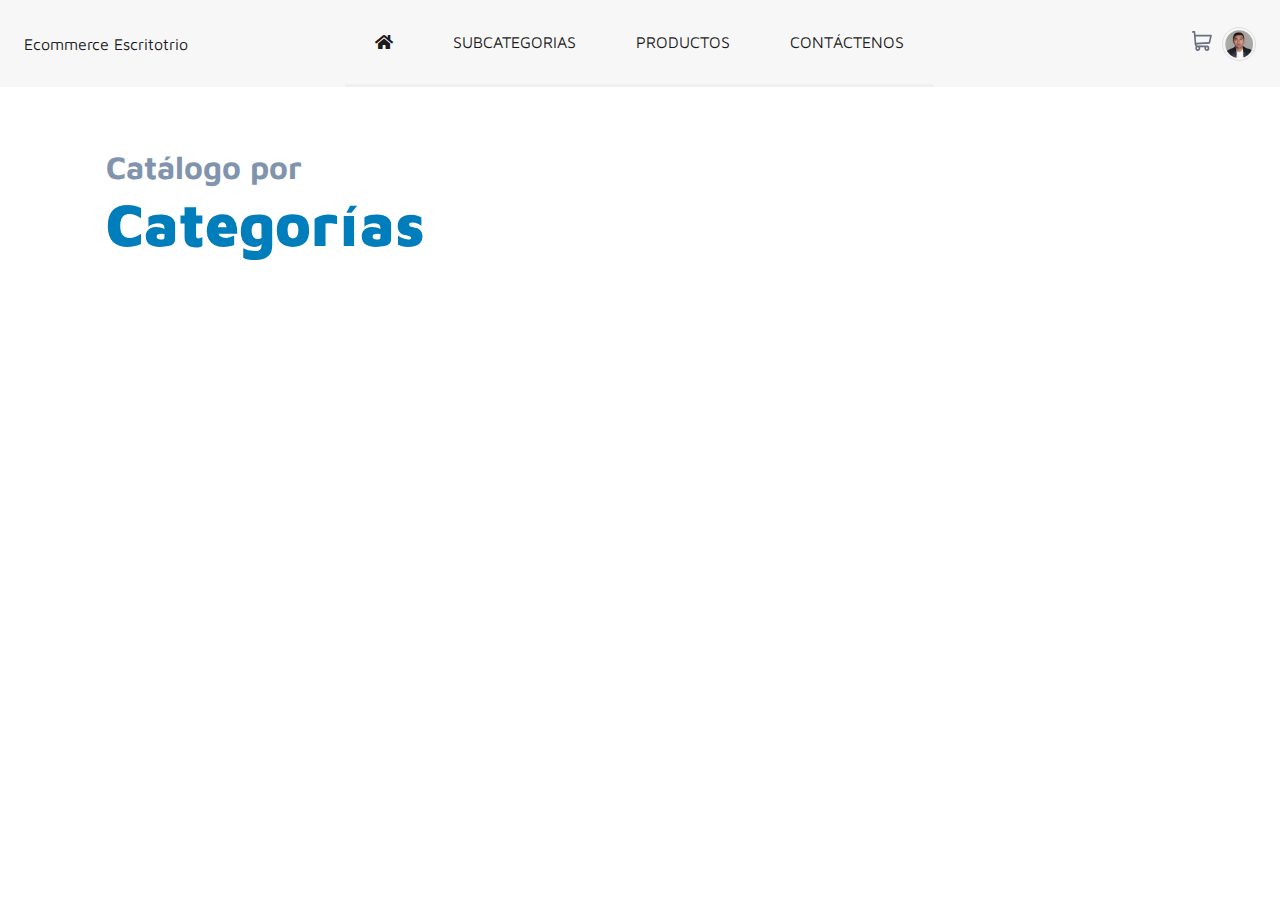
<file: index.html>
<!DOCTYPE html>
<html lang="es">

<head>
    <meta charset="UTF-8">
    <meta name="viewport" content="width=device-width, initial-scale=1.0">
    <link href="https://cdn.jsdelivr.net/npm/bootstrap@5.2.3/dist/css/bootstrap.min.css" rel="stylesheet">
    <link href="./assets/css/main.css" rel="stylesheet" />
    <link href="https://cdnjs.cloudflare.com/ajax/libs/font-awesome/5.15.4/css/all.min.css" rel="stylesheet" />
    <title>Categorías</title>
</head>

<body>
    <!--nav-->
    <nav class="menu navbar navbar-expand-sm">
        <div class="container-fluid">
            <div class="navbar-brand ocultar-escritorio" href="#">
                Ecommerce móvil
            </div>
            <a class="carrito ocultar-escritorio" href="#">
                <picture>
                    <img src="./assets/img/05-iconos/icon-cart.svg" alt="alexander">
                </picture>
            </a>
            <a class="avatar ocultar-escritorio" href="#">
                <picture>
                    <img src="./assets/img/06-usuarios/avatar/image-avatar.png" alt="alexander">
                </picture>
            </a>
            <button class="navbar-toggler rounded-0" type="button" data-bs-toggle="collapse"
                data-bs-target="#menuPrincipal">
                <picture>
                    <img src="./assets/img/05-iconos/icon-menu.svg" alt="alexander">
                </picture>
            </button>
            <div class="collapse navbar-collapse" id="menuPrincipal">
                <div class="row d-flex align-items-center w-100">
                    <div class="col-sm-2 ocultar-mobiles">
                        Ecommerce Escritotrio
                    </div>
                    <div class="col-12 col-sm-8 col-center">
                        <div class="enlace-menu d-flex justify-content-center">
                            <a href="./index.html">
                                <i class="fas fa-home"></i>
                            </a>
                            <a href="./subcategorias.html">
                                Subcategorias
                            </a>
                            <a href="./productos.html">
                                Productos
                            </a>
                            <a href="#">
                                Contáctenos
                            </a>
                        </div>
                    </div>
                    <div class="col-sm-2 d-flex justify-content-end ocultar-mobiles">
                        <a class="carrito" href="#">
                            <picture>
                                <img src="./assets/img/05-iconos/icon-cart.svg" alt="alexander">
                            </picture>
                        </a>
                        <a class="avatar" href="#">
                            <picture>
                                <img src="./assets/img/06-usuarios/avatar/image-avatar.png" alt="alexander">
                            </picture>
                        </a>
                    </div>
                </div>
            </div>
        </div>
    </nav>
    <section>
        <div class="container">
            <div class="row d-flex align-items-center">
                <div class="row">
                    <div class="tituloPrincipal">
                        <h1>
                            <span>
                                Catálogo por
                            </span>
                            <br>
                            <strong>
                                Categorías
                            </strong>
                        </h1>
                    </div>
                    <div class="row justify-content-center" id="resCategorias">
                    </div>
                </div>
            </div>
        </div>
    </section>
    <template id="templeteCategorias">
        <div class="col-sm-6 mb-4">
            <div class="row tarjeta-categoria">
                <div class="col-lg-5 col-sm-12 col-12 text-center mb-3">
                    <div class="imagen-tarjeta">
                        <i class="fas fa-plus-circle position-absolute"></i>
                        <img class="position-relative" src="http://127.0.0.1:3000/media/categorias/categoria-bolsas.png"
                            alt="" />
                    </div>
                </div>
                <div class="col-lg-7 col-sm-12 col-12">
                    <div class="info">
                        <h3 class="mt-0">
                            Cajas y portacomidas
                        </h3>
                        <p>
                            Podrás encontrar contenedores, copas salseras, portacomidas, cajas tipo lunch, cajas
                            plegadizas, cajas para pizza.
                        </p>
                    </div>
                    <div class="contenedor-btn text-end">
                        <a class="btn btn-outline-secondary rounded-0 mb-3">
                            Conoce más
                        </a>
                    </div>
                </div>
            </div>
        </div>
    </template>
    <script src="https://cdn.jsdelivr.net/npm/bootstrap@5.2.3/dist/js/bootstrap.bundle.min.js"></script>
    <script src="./assets/js/peticion-api/00-categorias/api-categorias.js"></script>
</body>

</html>
</file>
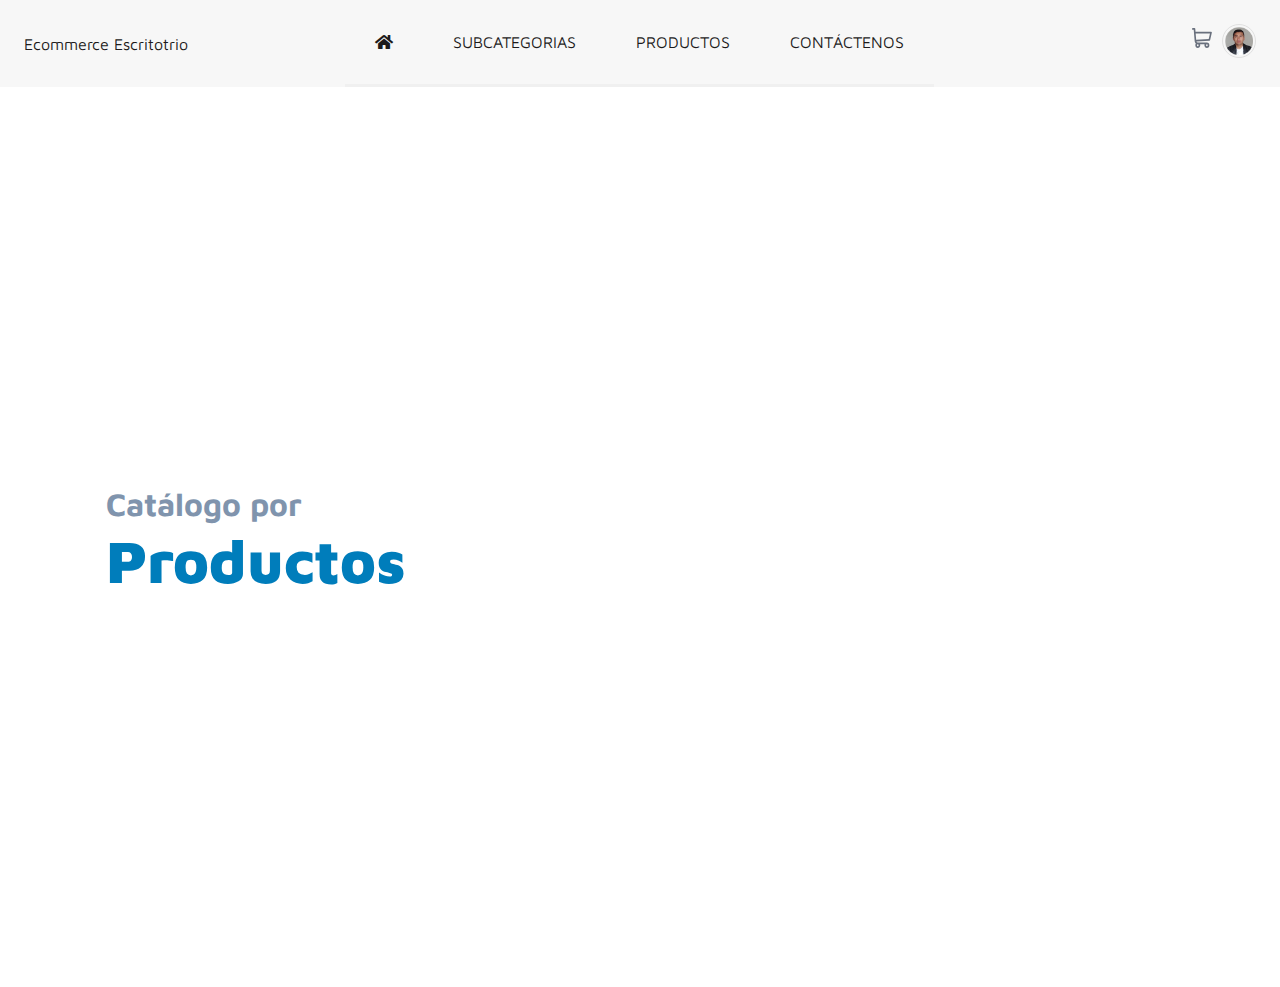
<file: detalle-producto.html>
<!DOCTYPE html>
<html lang="es">

<head>
    <meta charset="UTF-8">
    <meta name="viewport" content="width=device-width, initial-scale=1.0">
    <link href="https://cdn.jsdelivr.net/npm/bootstrap@5.2.3/dist/css/bootstrap.min.css" rel="stylesheet">
    <link href="./assets/css/main.css" rel="stylesheet" />
    <link href="https://cdnjs.cloudflare.com/ajax/libs/font-awesome/5.15.4/css/all.min.css" rel="stylesheet" />
    <title>Detalle del Producto</title>
</head>

<body>
    <!--nav-->
    <nav class="menu navbar navbar-expand-sm">
        <div class="container-fluid">
            <div class="navbar-brand ocultar-escritorio" href="#">
                Ecommerce móvil
            </div>
            <a class="carrito ocultar-escritorio" href="#">
                <picture>
                    <img src="./assets/img/05-iconos/icon-cart.svg" alt="alexander">
                </picture>
            </a>
            <div class="avatar ocultar-escritorio" href="#">
                <div class="dropdown-center">
                    <a class="avatar dropdown-toggle" type="button" id="dropdownMenuButton1" data-bs-toggle="dropdown"
                        aria-expanded="false">
                        <picture>
                            <img src="./assets/img/06-usuarios/avatar/image-avatar.png" alt="alexander">
                        </picture>
                    </a>
                    <ul class="dropdown-menu dropdown-menu-end" aria-labelledby="dropdownMenuButton1">
                        <li><a class="dropdown-item" href="./login.html">Ingresar</a></li>
                        <li><a class="dropdown-item" href="./registrarse.html">Registrarse</a></li>
                        <li><a class="dropdown-item" href="./usuario">Actualizar datos</a></li>
                    </ul>
                </div>
            </div>
            <button class="navbar-toggler rounded-0" type="button" data-bs-toggle="collapse"
                data-bs-target="#menuPrincipal">
                <picture>
                    <img src="./assets/img/05-iconos/icon-menu.svg" alt="alexander">
                </picture>
            </button>
            <div class="collapse navbar-collapse" id="menuPrincipal">
                <div class="row d-flex align-items-center w-100">
                    <div class="col-sm-2 ocultar-mobiles">
                        Ecommerce Escritotrio
                    </div>
                    <div class="col-12 col-sm-8 col-center">
                        <div class="enlace-menu d-flex justify-content-center">
                            <a href="./index.html">
                                <i class="fas fa-home"></i>
                            </a>
                            <a href="./subcategorias.html">
                                Subcategorias
                            </a>
                            <a href="./productos.html">
                                Productos
                            </a>
                            <a href="#">
                                Contáctenos
                            </a>
                        </div>
                    </div>
                    <div class="col-sm-2 d-flex justify-content-end ocultar-mobiles">
                        <a class="carrito" href="#">
                            <picture>
                                <img src="./assets/img/05-iconos/icon-cart.svg" alt="alexander">
                            </picture>
                        </a>
                        <div class="dropstart">
                            <a class="avatar dropdown-toggle" type="button" id="dropdownMenuButton1"
                                data-bs-toggle="dropdown" aria-expanded="false">
                                <picture>
                                    <img src="./assets/img/06-usuarios/avatar/image-avatar.png" alt="alexander">
                                </picture>
                            </a>
                            <ul class="dropdown-menu" aria-labelledby="dropdownMenuButton1">
                                <li><a class="dropdown-item" href="./login.html">Ingresar</a></li>
                                <li><a class="dropdown-item" href="./registrarse.html">Registrarse</a></li>
                                <li><a class="dropdown-item" href="./actualizar-datos">Actualizar datos</a></li>
                            </ul>
                        </div>
                    </div>
                </div>
            </div>
        </div>
    </nav>
    <!--img producto-->

    <div class="bg-white-grey">
        <div class="container">
            <div class="row d-flex align-items-center">

                <div class="row">
                    <div class="tituloPrincipal">
                        <h1>
                            <span>
                                Catálogo por
                            </span>
                            <br>
                            <strong>
                                Productos
                            </strong>
                        </h1>
                    </div>
                    <div class="row justify-content-center" id="resCategorias">
                    </div>
                </div>
            </div>
        </div>
    </div>
    <template id="templeteCategorias">
        <div class="col-sm-6 mb-4">
            <div class="row tarjeta-categoria">
                <div class="col-lg-5 col-sm-12 col-12 text-center mb-3">
                    <div class="imagen-tarjeta">
                        <i class="fas fa-plus-circle position-absolute"></i>
                        <img class="position-relative" src="http://127.0.0.1:3000/media/categorias/categoria-bolsas.png"
                            alt="" />
                    </div>
                </div>
                <div class="col-lg-7 col-sm-12 col-12">
                    <div class="info">
                        <h3 class="mt-0">
                            Cajas y portacomidas
                        </h3>
                        <p>
                            Podrás encontrar contenedores, copas salseras, portacomidas, cajas tipo lunch, cajas
                            plegadizas, cajas para pizza.
                        </p>
                    </div>
                    <div class="contenedor-btn text-end">
                        <a class="btn btn-outline-secondary rounded-0 mb-3">
                            Conoce más
                        </a>
                    </div>
                </div>
            </div>
        </div>
    </template>
    <script src="https://code.jquery.com/jquery-3.7.0.min.js"
        integrity="sha256-2Pmvv0kuTBOenSvLm6bvfBSSHrUJ+3A7x6P5Ebd07/g=" crossorigin="anonymous"></script>
    <script src="https://cdn.jsdelivr.net/npm/bootstrap@5.2.3/dist/js/bootstrap.bundle.min.js"></script>
    <script src="./assets/js/peticion-api/02-productos/api-productos.js"></script>
    <script>
        $(document).ready(function () {
            const urlParams = new URLSearchParams(window.location.search);
            console.log(urlParams.get("idProducto"));
        });


        
    </script>
</body>

</html>
</file>
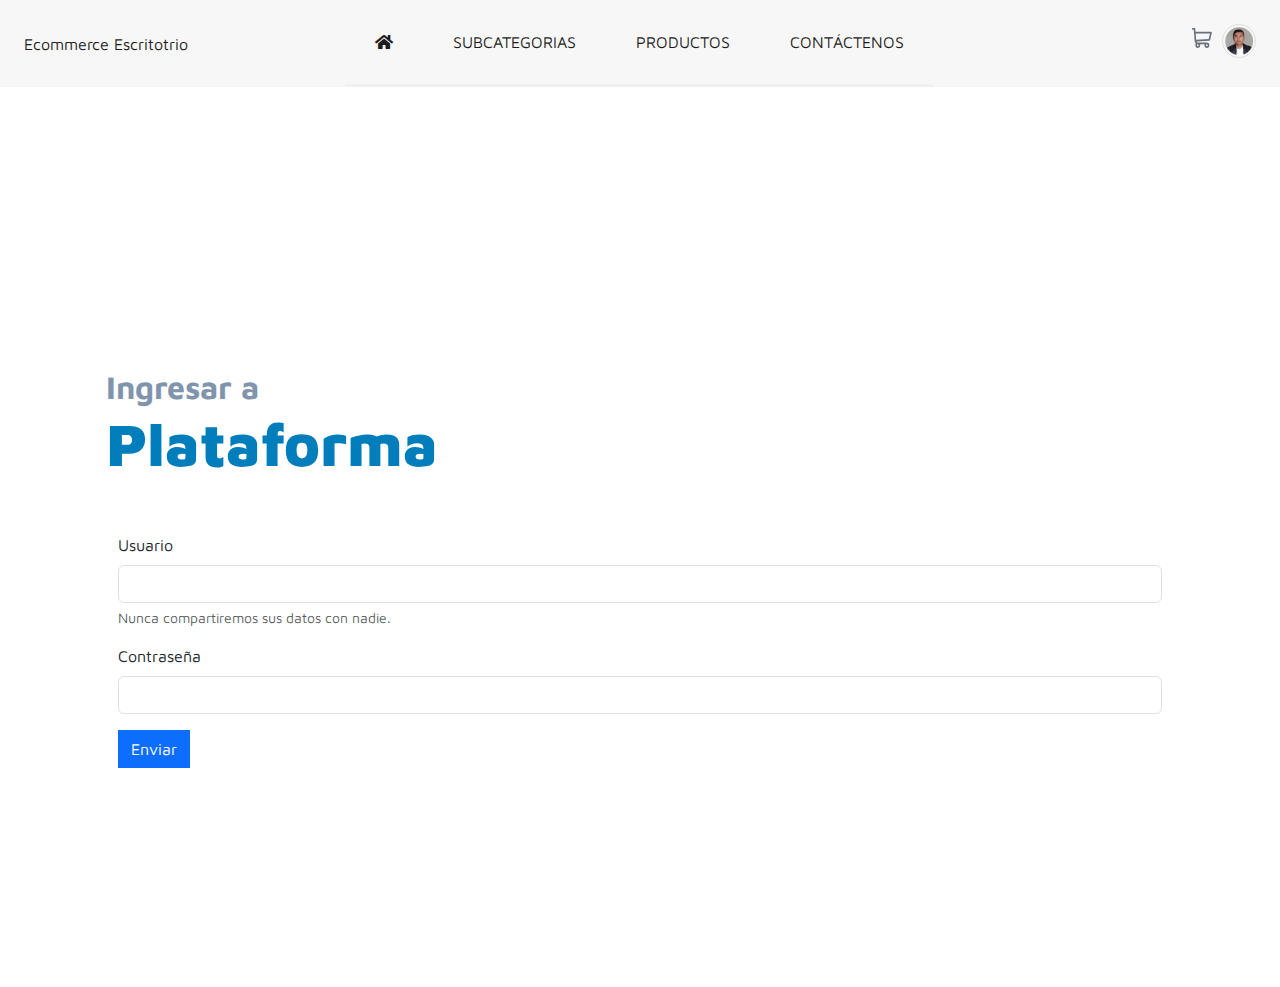
<file: login.html>
<!DOCTYPE html>
<html lang="es">

<head>
    <meta charset="UTF-8">
    <meta name="viewport" content="width=device-width, initial-scale=1.0">
    <link href="https://cdn.jsdelivr.net/npm/bootstrap@5.2.3/dist/css/bootstrap.min.css" rel="stylesheet">
    <link href="./assets/css/main.css" rel="stylesheet" />
    <link href="https://cdnjs.cloudflare.com/ajax/libs/font-awesome/5.15.4/css/all.min.css" rel="stylesheet" />
    <title>Login</title>
</head>

<body>
    <!--nav-->
    <nav class="menu navbar navbar-expand-sm">
        <div class="container-fluid">
            <div class="navbar-brand ocultar-escritorio" href="#">
                Ecommerce móvil
            </div>
            <a class="carrito ocultar-escritorio" href="#">
                <picture>
                    <img src="./assets/img/05-iconos/icon-cart.svg" alt="alexander">
                </picture>
            </a>
            <div class="avatar ocultar-escritorio" href="#">
                <div class="dropdown-center">
                    <a class="avatar dropdown-toggle" type="button" id="dropdownMenuButton1" data-bs-toggle="dropdown"
                        aria-expanded="false">
                        <picture>
                            <img src="./assets/img/06-usuarios/avatar/image-avatar.png" alt="alexander">
                        </picture>
                    </a>
                    <ul class="dropdown-menu dropdown-menu-end" aria-labelledby="dropdownMenuButton1">
                        <li><a class="dropdown-item" href="./login.html">Ingresar</a></li>
                        <li><a class="dropdown-item" href="./registrarse.html">Registrarse</a></li>
                        <li><a class="dropdown-item" href="./usuario">Actualizar datos</a></li>
                    </ul>
                </div>
            </div>
            <button class="navbar-toggler rounded-0" type="button" data-bs-toggle="collapse"
                data-bs-target="#menuPrincipal">
                <picture>
                    <img src="./assets/img/05-iconos/icon-menu.svg" alt="alexander">
                </picture>
            </button>
            <div class="collapse navbar-collapse" id="menuPrincipal">
                <div class="row d-flex align-items-center w-100">
                    <div class="col-sm-2 ocultar-mobiles">
                        Ecommerce Escritotrio
                    </div>
                    <div class="col-12 col-sm-8 col-center">
                        <div class="enlace-menu d-flex justify-content-center">
                            <a href="./index.html">
                                <i class="fas fa-home"></i>
                            </a>
                            <a href="./subcategorias.html">
                                Subcategorias
                            </a>
                            <a href="./productos.html">
                                Productos
                            </a>
                            <a href="#">
                                Contáctenos
                            </a>
                        </div>
                    </div>
                    <div class="col-sm-2 d-flex justify-content-end ocultar-mobiles">
                        <a class="carrito" href="#">
                            <picture>
                                <img src="./assets/img/05-iconos/icon-cart.svg" alt="alexander">
                            </picture>
                        </a>
                        <div class="dropstart">
                            <a class="avatar dropdown-toggle" type="button" id="dropdownMenuButton1"
                                data-bs-toggle="dropdown" aria-expanded="false">
                                <picture>
                                    <img src="./assets/img/06-usuarios/avatar/image-avatar.png" alt="alexander">
                                </picture>
                            </a>
                            <ul class="dropdown-menu" aria-labelledby="dropdownMenuButton1">
                                <li><a class="dropdown-item" href="./login.html">Ingresar</a></li>
                                <li><a class="dropdown-item" href="./registrarse.html">Registrarse</a></li>
                                <li><a class="dropdown-item" href="./actualizar-datos">Actualizar datos</a></li>
                            </ul>
                        </div>
                    </div>
                </div>
            </div>
        </div>
    </nav>
    <!--img producto-->

    <div class="bg-white-grey">
        <div class="container">
            <div class="row d-flex align-items-center">

                <div class="row">
                    <div class="tituloPrincipal">
                        <h1>
                            <span>
                                Ingresar a
                            </span>
                            <br>
                            <strong>
                                Plataforma
                            </strong>
                        </h1>
                    </div>
                    <div class="row justify-content-center">
                        <form id="formularioIngreso">
                            <div class="mb-3">
                                <label for="user" class="form-label">Usuario</label>
                                <input type="text" class="form-control" id="user" aria-describedby="usuarioAyuda">
                                <div id="usuarioAyuda" class="form-text">Nunca compartiremos sus datos con nadie.</div>
                            </div>
                            <div class="mb-3">
                                <label for="pass" class="form-label">Contraseña</label>
                                <input type="password" class="form-control" id="pass">
                            </div>
                            <button type="submit" class="btn btn-primary rounded-0">Enviar</button>
                        </form>
                    </div>
                </div>
            </div>
        </div>
    </div>
    <script src="https://code.jquery.com/jquery-3.7.0.min.js"
        integrity="sha256-2Pmvv0kuTBOenSvLm6bvfBSSHrUJ+3A7x6P5Ebd07/g=" crossorigin="anonymous"></script>
    <script src="https://cdn.jsdelivr.net/npm/bootstrap@5.2.3/dist/js/bootstrap.bundle.min.js"></script>
    <script src="./assets/js/peticion-api/03-login/login.js"></script>
</body>

</html>
</file>
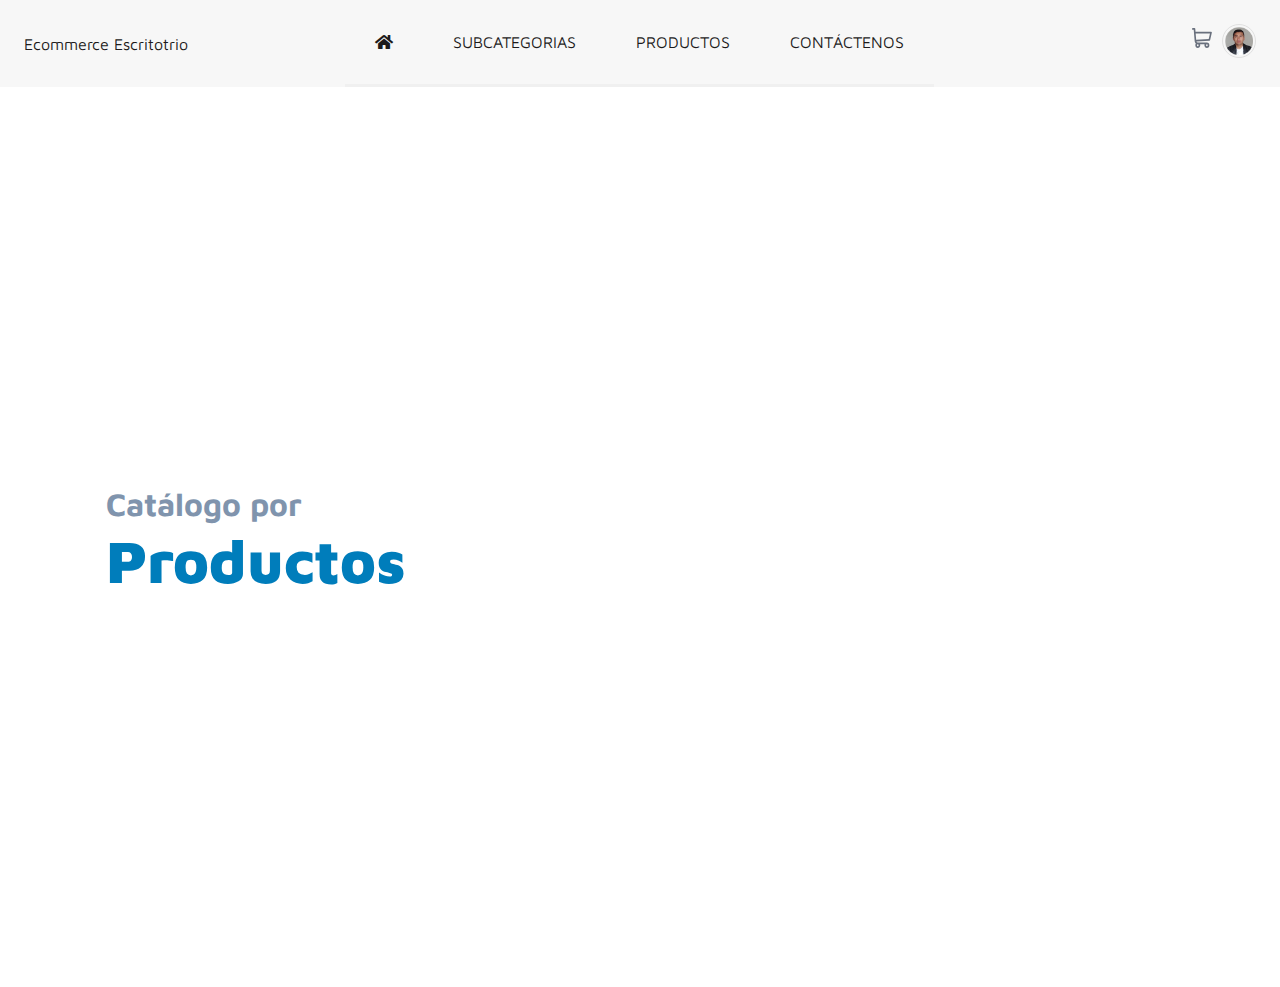
<file: productos.html>
<!DOCTYPE html>
<html lang="es">

<head>
    <meta charset="UTF-8">
    <meta name="viewport" content="width=device-width, initial-scale=1.0">
    <link href="https://cdn.jsdelivr.net/npm/bootstrap@5.2.3/dist/css/bootstrap.min.css" rel="stylesheet">
    <link href="./assets/css/main.css" rel="stylesheet" />
    <link href="https://cdnjs.cloudflare.com/ajax/libs/font-awesome/5.15.4/css/all.min.css" rel="stylesheet" />
    <title>Productos</title>
</head>

<body>
    <!--nav-->
    <nav class="menu navbar navbar-expand-sm">
        <div class="container-fluid">
            <div class="navbar-brand ocultar-escritorio" href="#">
                Ecommerce móvil
            </div>
            <a class="carrito ocultar-escritorio" href="#">
                <picture>
                    <img src="./assets/img/05-iconos/icon-cart.svg" alt="alexander">
                </picture>
            </a>
            <div class="avatar ocultar-escritorio" href="#">
                <div class="dropdown-center">
                    <a class="avatar dropdown-toggle" type="button" id="dropdownMenuButton1" data-bs-toggle="dropdown"
                        aria-expanded="false">
                        <picture>
                            <img src="./assets/img/06-usuarios/avatar/image-avatar.png" alt="alexander">
                        </picture>
                    </a>
                    <ul class="dropdown-menu dropdown-menu-end" aria-labelledby="dropdownMenuButton1">
                        <li><a class="dropdown-item" href="./login.html">Ingresar</a></li>
                        <li><a class="dropdown-item" href="./registrarse.html">Registrarse</a></li>
                        <li><a class="dropdown-item" href="./usuario">Actualizar datos</a></li>
                    </ul>
                </div>
            </div>
            <button class="navbar-toggler rounded-0" type="button" data-bs-toggle="collapse"
                data-bs-target="#menuPrincipal">
                <picture>
                    <img src="./assets/img/05-iconos/icon-menu.svg" alt="alexander">
                </picture>
            </button>
            <div class="collapse navbar-collapse" id="menuPrincipal">
                <div class="row d-flex align-items-center w-100">
                    <div class="col-sm-2 ocultar-mobiles">
                        Ecommerce Escritotrio
                    </div>
                    <div class="col-12 col-sm-8 col-center">
                        <div class="enlace-menu d-flex justify-content-center">
                            <a href="./index.html">
                                <i class="fas fa-home"></i>
                            </a>
                            <a href="./subcategorias.html">
                                Subcategorias
                            </a>
                            <a href="./productos.html">
                                Productos
                            </a>
                            <a href="#">
                                Contáctenos
                            </a>
                        </div>
                    </div>
                    <div class="col-sm-2 d-flex justify-content-end ocultar-mobiles">
                        <a class="carrito" href="#">
                            <picture>
                                <img src="./assets/img/05-iconos/icon-cart.svg" alt="alexander">
                            </picture>
                        </a>
                        <div class="dropstart">
                            <a class="avatar dropdown-toggle" type="button" id="dropdownMenuButton1"
                                data-bs-toggle="dropdown" aria-expanded="false">
                                <picture>
                                    <img src="./assets/img/06-usuarios/avatar/image-avatar.png" alt="alexander">
                                </picture>
                            </a>
                            <ul class="dropdown-menu" aria-labelledby="dropdownMenuButton1">
                                <li><a class="dropdown-item" href="./login.html">Ingresar</a></li>
                                <li><a class="dropdown-item" href="./registrarse.html">Registrarse</a></li>
                                <li><a class="dropdown-item" href="./actualizar-datos">Actualizar datos</a></li>
                            </ul>
                        </div>
                    </div>
                </div>
            </div>
        </div>
    </nav>
    <!--img producto-->

    <div class="bg-white-grey">
        <div class="container">
            <div class="row d-flex align-items-center">

                <div class="row">
                    <div class="tituloPrincipal">
                        <h1>
                            <span>
                                Catálogo por
                            </span>
                            <br>
                            <strong>
                                Productos
                            </strong>
                        </h1>
                    </div>
                    <div class="row justify-content-center" id="resCategorias">
                    </div>
                </div>
            </div>
        </div>
    </div>
    <template id="templeteCategorias">
        <div class="col-sm-6 mb-4">
            <div class="row tarjeta-categoria">
                <div class="col-lg-5 col-sm-12 col-12 text-center mb-3">
                    <div class="imagen-tarjeta">
                        <i class="fas fa-plus-circle position-absolute"></i>
                        <img class="position-relative" src="http://127.0.0.1:3000/media/categorias/categoria-bolsas.png"
                            alt="" />
                    </div>
                </div>
                <div class="col-lg-7 col-sm-12 col-12">
                    <div class="info">
                        <h3 class="mt-0">
                            Cajas y portacomidas
                        </h3>
                        <p>
                            Podrás encontrar contenedores, copas salseras, portacomidas, cajas tipo lunch, cajas
                            plegadizas, cajas para pizza.
                        </p>
                    </div>
                    <div class="contenedor-btn text-end">
                        <a class="btn btn-outline-secondary rounded-0 mb-3">
                            Conoce más
                        </a>
                    </div>
                </div>
            </div>
        </div>
    </template>
    <script src="https://cdn.jsdelivr.net/npm/bootstrap@5.2.3/dist/js/bootstrap.bundle.min.js"></script>
    <script src="./assets/js/peticion-api/02-productos/api-productos.js"></script>
</body>

</html>
</file>
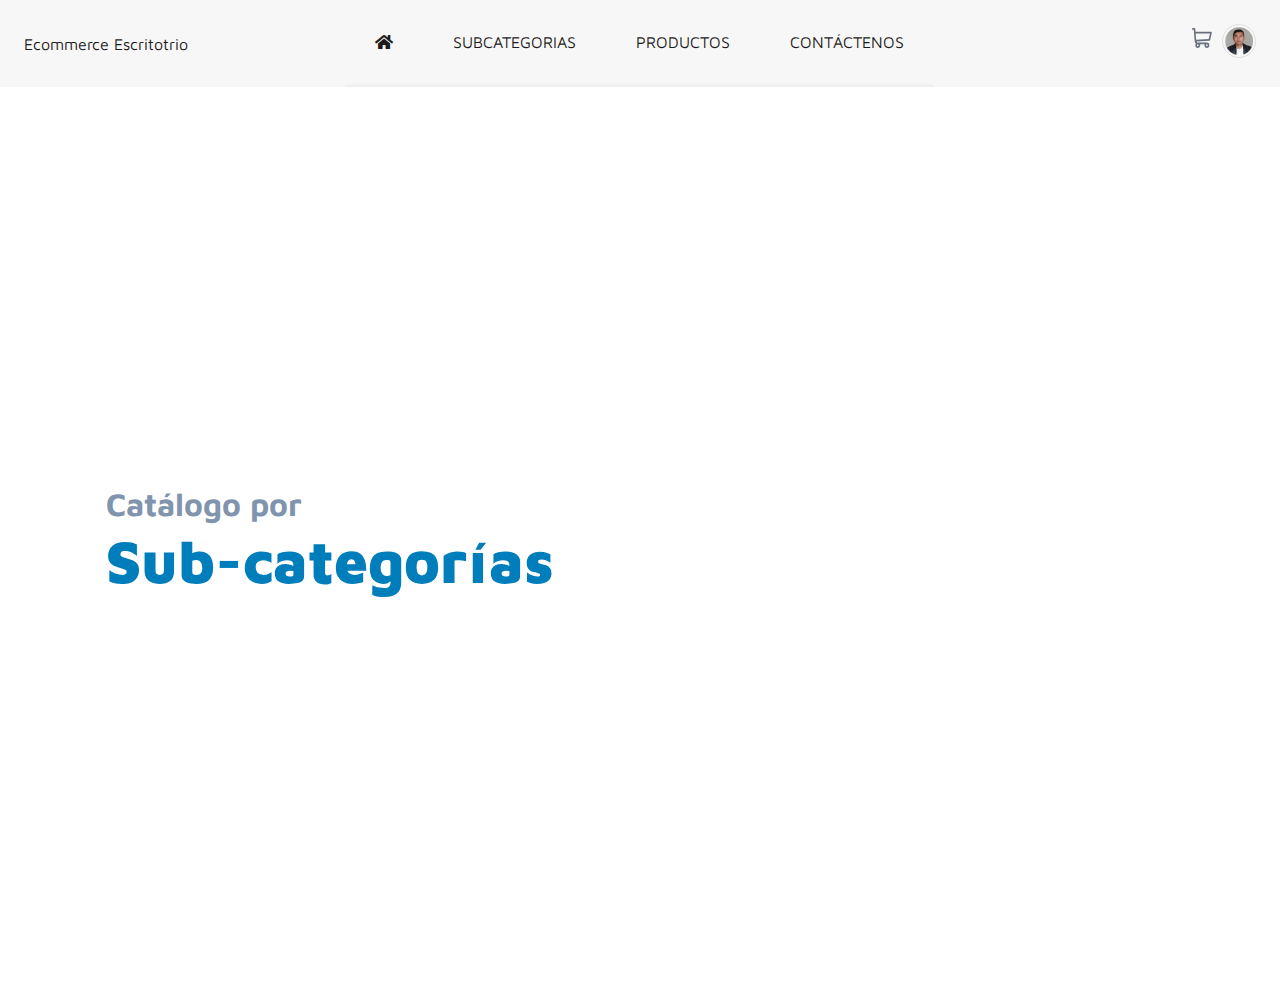
<file: subcategorias.html>
<!DOCTYPE html>
<html lang="es">

<head>
    <meta charset="UTF-8">
    <meta name="viewport" content="width=device-width, initial-scale=1.0">
    <link href="https://cdn.jsdelivr.net/npm/bootstrap@5.2.3/dist/css/bootstrap.min.css" rel="stylesheet">
    <link href="./assets/css/main.css" rel="stylesheet" />
    <link href="https://cdnjs.cloudflare.com/ajax/libs/font-awesome/5.15.4/css/all.min.css" rel="stylesheet" />
    <title>Sub-categorías</title>
</head>

<body>
    <!--nav-->
    <nav class="menu navbar navbar-expand-sm">
        <div class="container-fluid">
            <div class="navbar-brand ocultar-escritorio" href="#">
                Ecommerce móvil
            </div>
            <a class="carrito ocultar-escritorio" href="#">
                <picture>
                    <img src="./assets/img/05-iconos/icon-cart.svg" alt="alexander">
                </picture>
            </a>
            <div class="avatar ocultar-escritorio" href="#">
                <div class="dropdown-center">
                    <a class="avatar dropdown-toggle" type="button" id="dropdownMenuButton1" data-bs-toggle="dropdown"
                        aria-expanded="false">
                        <picture>
                            <img src="./assets/img/06-usuarios/avatar/image-avatar.png" alt="alexander">
                        </picture>
                    </a>
                    <ul class="dropdown-menu dropdown-menu-end" aria-labelledby="dropdownMenuButton1">
                        <li><a class="dropdown-item" href="./login.html">Ingresar</a></li>
                        <li><a class="dropdown-item" href="./registrarse.html">Registrarse</a></li>
                        <li><a class="dropdown-item" href="./usuario">Actualizar datos</a></li>
                    </ul>
                </div>
            </div>
            <button class="navbar-toggler rounded-0" type="button" data-bs-toggle="collapse"
                data-bs-target="#menuPrincipal">
                <picture>
                    <img src="./assets/img/05-iconos/icon-menu.svg" alt="alexander">
                </picture>
            </button>
            <div class="collapse navbar-collapse" id="menuPrincipal">
                <div class="row d-flex align-items-center w-100">
                    <div class="col-sm-2 ocultar-mobiles">
                        Ecommerce Escritotrio
                    </div>
                    <div class="col-12 col-sm-8 col-center">
                        <div class="enlace-menu d-flex justify-content-center">
                            <a href="./index.html">
                                <i class="fas fa-home"></i>
                            </a>
                            <a href="./subcategorias.html">
                                Subcategorias
                            </a>
                            <a href="./productos.html">
                                Productos
                            </a>
                            <a href="#">
                                Contáctenos
                            </a>
                        </div>
                    </div>
                    <div class="col-sm-2 d-flex justify-content-end ocultar-mobiles">
                        <a class="carrito" href="#">
                            <picture>
                                <img src="./assets/img/05-iconos/icon-cart.svg" alt="alexander">
                            </picture>
                        </a>
                        <div class="dropstart">
                            <a class="avatar dropdown-toggle" type="button" id="dropdownMenuButton1"
                                data-bs-toggle="dropdown" aria-expanded="false">
                                <picture>
                                    <img src="./assets/img/06-usuarios/avatar/image-avatar.png" alt="alexander">
                                </picture>
                            </a>
                            <ul class="dropdown-menu" aria-labelledby="dropdownMenuButton1">
                                <li><a class="dropdown-item" href="./login.html">Ingresar</a></li>
                                <li><a class="dropdown-item" href="./registrarse.html">Registrarse</a></li>
                                <li><a class="dropdown-item" href="./actualizar-datos">Actualizar datos</a></li>
                            </ul>
                        </div>
                    </div>
                </div>
            </div>
        </div>
    </nav>
    <!--img producto-->

    <div class="bg-white-grey">
        <div class="container">
            <div class="row d-flex align-items-center">

                <div class="row">
                    <div class="tituloPrincipal">
                        <h1>
                            <span>
                                Catálogo por
                            </span>
                            <br>
                            <strong>
                                Sub-categorías
                            </strong>
                        </h1>
                    </div>
                    <div class="row justify-content-center" id="resCategorias">
                    </div>
                </div>
            </div>
        </div>
    </div>
    <template id="templeteCategorias">
        <div class="col-sm-6 mb-4">
            <div class="row tarjeta-categoria">
                <div class="col-lg-5 col-sm-12 col-12 text-center mb-3">
                    <div class="imagen-tarjeta">
                        <i class="fas fa-plus-circle position-absolute"></i>
                        <img class="position-relative" src="http://127.0.0.1:3000/media/categorias/categoria-bolsas.png"
                            alt="" />
                    </div>
                </div>
                <div class="col-lg-7 col-sm-12 col-12">
                    <div class="info">
                        <h3 class="mt-0">
                            Cajas y portacomidas
                        </h3>
                        <p>
                            Podrás encontrar contenedores, copas salseras, portacomidas, cajas tipo lunch, cajas
                            plegadizas, cajas para pizza.
                        </p>
                    </div>
                    <div class="contenedor-btn text-end">
                        <a class="btn btn-outline-secondary rounded-0 mb-3" href="">
                            Conoce más
                        </a>
                    </div>
                </div>
            </div>
        </div>
    </template>
    <script src="https://cdn.jsdelivr.net/npm/bootstrap@5.2.3/dist/js/bootstrap.bundle.min.js"></script>
    <script src="./assets/js/peticion-api/01-subcategorias/api-subcategorias.js"></script>
</body>

</html>
</file>
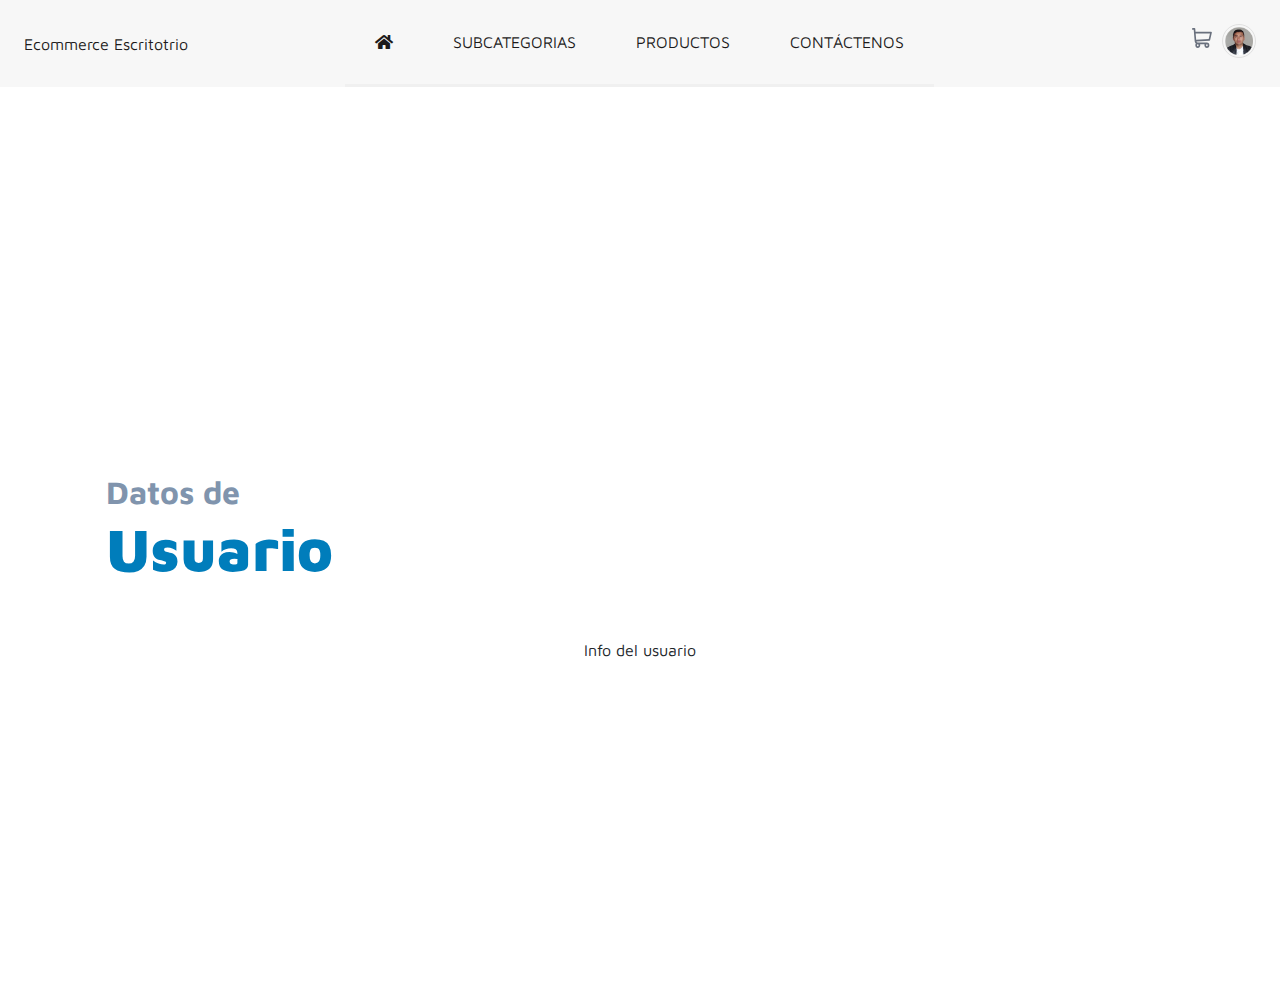
<file: usuario.html>
<!DOCTYPE html>
<html lang="es">

<head>
    <meta charset="UTF-8">
    <meta name="viewport" content="width=device-width, initial-scale=1.0">
    <link href="https://cdn.jsdelivr.net/npm/bootstrap@5.2.3/dist/css/bootstrap.min.css" rel="stylesheet">
    <link href="./assets/css/main.css" rel="stylesheet" />
    <link href="https://cdnjs.cloudflare.com/ajax/libs/font-awesome/5.15.4/css/all.min.css" rel="stylesheet" />
    <title>Usuario</title>
</head>

<body>
    <!--nav-->
    <nav class="menu navbar navbar-expand-sm">
        <div class="container-fluid">
            <div class="navbar-brand ocultar-escritorio" href="#">
                Ecommerce móvil
            </div>
            <a class="carrito ocultar-escritorio" href="#">
                <picture>
                    <img src="./assets/img/05-iconos/icon-cart.svg" alt="alexander">
                </picture>
            </a>
            <div class="avatar ocultar-escritorio" href="#">
                <div class="dropdown-center">
                    <a class="avatar dropdown-toggle" type="button" id="dropdownMenuButton1" data-bs-toggle="dropdown"
                        aria-expanded="false">
                        <picture>
                            <img src="./assets/img/06-usuarios/avatar/image-avatar.png" alt="alexander">
                        </picture>
                    </a>
                    <ul class="dropdown-menu dropdown-menu-end" aria-labelledby="dropdownMenuButton1">
                        <li><a class="dropdown-item" href="./login.html">Ingresar</a></li>
                        <li><a class="dropdown-item" href="./registrarse.html">Registrarse</a></li>
                        <li><a class="dropdown-item" href="./usuario">Actualizar datos</a></li>
                    </ul>
                </div>
            </div>
            <button class="navbar-toggler rounded-0" type="button" data-bs-toggle="collapse"
                data-bs-target="#menuPrincipal">
                <picture>
                    <img src="./assets/img/05-iconos/icon-menu.svg" alt="alexander">
                </picture>
            </button>
            <div class="collapse navbar-collapse" id="menuPrincipal">
                <div class="row d-flex align-items-center w-100">
                    <div class="col-sm-2 ocultar-mobiles">
                        Ecommerce Escritotrio
                    </div>
                    <div class="col-12 col-sm-8 col-center">
                        <div class="enlace-menu d-flex justify-content-center">
                            <a href="./index.html">
                                <i class="fas fa-home"></i>
                            </a>
                            <a href="./subcategorias.html">
                                Subcategorias
                            </a>
                            <a href="./productos.html">
                                Productos
                            </a>
                            <a href="#">
                                Contáctenos
                            </a>
                        </div>
                    </div>
                    <div class="col-sm-2 d-flex justify-content-end ocultar-mobiles">
                        <a class="carrito" href="#">
                            <picture>
                                <img src="./assets/img/05-iconos/icon-cart.svg" alt="alexander">
                            </picture>
                        </a>
                        <div class="dropstart">
                            <a class="avatar dropdown-toggle" type="button" id="dropdownMenuButton1"
                                data-bs-toggle="dropdown" aria-expanded="false">
                                <picture>
                                    <img src="./assets/img/06-usuarios/avatar/image-avatar.png" alt="alexander">
                                </picture>
                            </a>
                            <ul class="dropdown-menu" aria-labelledby="dropdownMenuButton1">
                                <li><a class="dropdown-item" href="./login.html">Ingresar</a></li>
                                <li><a class="dropdown-item" href="./registrarse.html">Registrarse</a></li>
                                <li><a class="dropdown-item" href="./actualizar-datos">Actualizar datos</a></li>
                            </ul>
                        </div>
                    </div>
                </div>
            </div>
        </div>
    </nav>
    <!--img producto-->
    <div class="bg-white-grey">
        <div class="container">
            <div class="row d-flex align-items-center">
                <div class="row">
                    <div class="tituloPrincipal">
                        <h1>
                            <span>
                                Datos de
                            </span>
                            <br>
                            <strong>
                                Usuario
                            </strong>
                        </h1>
                    </div>
                    <div class="row justify-content-center">
                        Info del usuario
                    </div>
                </div>
            </div>
        </div>
    </div>
    <script src="https://cdn.jsdelivr.net/npm/bootstrap@5.2.3/dist/js/bootstrap.bundle.min.js"></script>
    <script src="https://code.jquery.com/jquery-3.7.0.min.js"
        integrity="sha256-2Pmvv0kuTBOenSvLm6bvfBSSHrUJ+3A7x6P5Ebd07/g=" crossorigin="anonymous"></script>
    <script src="./assets/js/peticion-api/03-login/login.js"></script>
</body>

</html>
</file>
<file: assets/css/main.css>
@import url("https://fonts.googleapis.com/css2?family=Maven+Pro:wght@400;600;700;900&display=swap");
:root {
  --azul: #007dbb;
  --color-gris-texto: #8094ad;
  --negro: #1d1b1b;
  --blanco: #f7f7f7;
  --gris-claro: #f0f0f0;
}
body {
  font-family: "Maven Pro", sans-serif;
  width: 100%;
  height: 100vh;
  background: #ffffff;
}
.bg-white-grey .row.align-items-center {
  height: 100vh;
}
/* comun */
nav.menu {
  background-color: var(--blanco);
  color: var(--negro);
  padding: 0;
}
nav.menu .logo {
  width: 80px;
  margin-left: 50px;
}
nav.menu .contenedor-menu {
  padding: 0 15%;
}
nav.menu .enlace-menu a {
  padding: 30px 30px;
  text-align: center;
  text-decoration: none;
  color: var(--negro);
  text-transform: uppercase;
  border-bottom: solid 3px var(--gris-claro);
  transition: 0.5s;
}
nav.menu .enlace-menu a:hover {
  padding: 30px 30px;
  text-align: center;
  text-decoration: none;
  color: var(--negro);
  text-transform: uppercase;
  border-bottom: solid 3px var(--azul);
  transition: 0.5s;
}
nav.menu .enlace-menu a.active {
  border-bottom: solid 3px var(--azul);
}
nav.menu a.avatar {
  width: 34px;
  height: 34px;
  border: solid 1px #e0e0e0;
  border-radius: 50%;
  transition: 0.5s;
  position: relative;
}
nav.menu a.avatar:hover {
  border: solid 1px var(--azul);
  transition: 0.3s;
}
nav.menu .avatar img {
  width: 32px;
  height: 32px;
  left: 0;
  position: absolute;
}
nav.menu .dropstart .dropdown-toggle:before {
  display: none;
  /* margin-left: -4px; */
}
nav.menu .dropstart {
  position: relative;
}
nav.menu .dropdown-center {
  position: relative;
  padding-top: 10px;
}
nav.menu .carrito img {
  width: 20px;
  height: 20px;
  margin-right: 10px;
}
.navbar-toggler {
  padding: 15px;
  font-size: 1.25rem;
  line-height: 1;
  background-color: transparent;
  border: none;
  border-radius: 0.25rem;
  transition: box-shadow 0.15s ease-in-out;
  background: #e0e0e0;
}
.ocultar-escritorio {
  display: none !important;
}
.row {
  margin-left: 0;
  margin-right: 0;
}
.tituloPrincipal h1 {
  font-weight: 700;
  margin: 5% auto;
}
.tituloPrincipal h1 span {
  color: var(--color-gris-texto);
  font-size: 0.8em;
}
.tituloPrincipal h1 strong {
  color: var(--azul);
  font-size: 1.5em;
}
.btn-outline-secondary:hover {
  background-color: var(--azul);
}
/* tarjetas categoria */
.tarjeta-categoria {
  background: var(--gris-claro);
  padding: 50px 20px 10px;
  margin: 15px;
  min-height: 250px;
  border: solid 1px #e3e7f0;
  transition: 0.5s;
}
.tarjeta-categoria:hover {
  border: solid 1px var(--azul);
  box-shadow: 0 0 20px rgba(0, 0, 0, 0.1);
  transition: 0.5s;
}
.tarjeta-categoria .imagen-tarjeta img {
  width: 180px;
  height: 180px;
  border-radius: 50%;
  border: solid 1px #afc1d7;
}
.tarjeta-categoria .imagen-tarjeta i {
  opacity: 0;
  background: #ffffff;
  border-radius: 50%;
  color: var(--azul);
  font-size: 2em;
  z-index: 10;
  translate: 0 50px;
  transition: 0.5s;
}
.tarjeta-categoria:hover .imagen-tarjeta i {
  opacity: 1;
  color: var(--azul);
  font-size: 2em;
  z-index: 10;
  translate: 0 20px;
  box-shadow: 0 0 5px rgba(0, 0, 0, 0.2);
  transition: 0.5s;
}
.tarjeta-categoria .info {
  min-height: 190px;
}
.tarjeta-categoria .info h3 {
  color: var(--azul);
}
.tarjeta-categoria .contenedor-btn {
  bottom: 0;
  right: 20px;
}
@media (max-width: 768px) {
  nav.menu .logo {
    width: 50px;
  }
  .ocultar-escritorio {
    display: block !important;
  }
  .ocultar-mobiles {
    display: none !important;
  }
  nav.menu .enlace-menu {
    display: table !important;
    width: 100%;
  }
  nav.menu .enlace-menu a {
    display: table;
    width: 100%;
    padding: 15px;
  }
  .menu-imagenes-producto li.nav-item img {
    width: 50px;
  }
  .tarjeta-categoria .info {
    min-height: 200px;
  }
}
</file>
